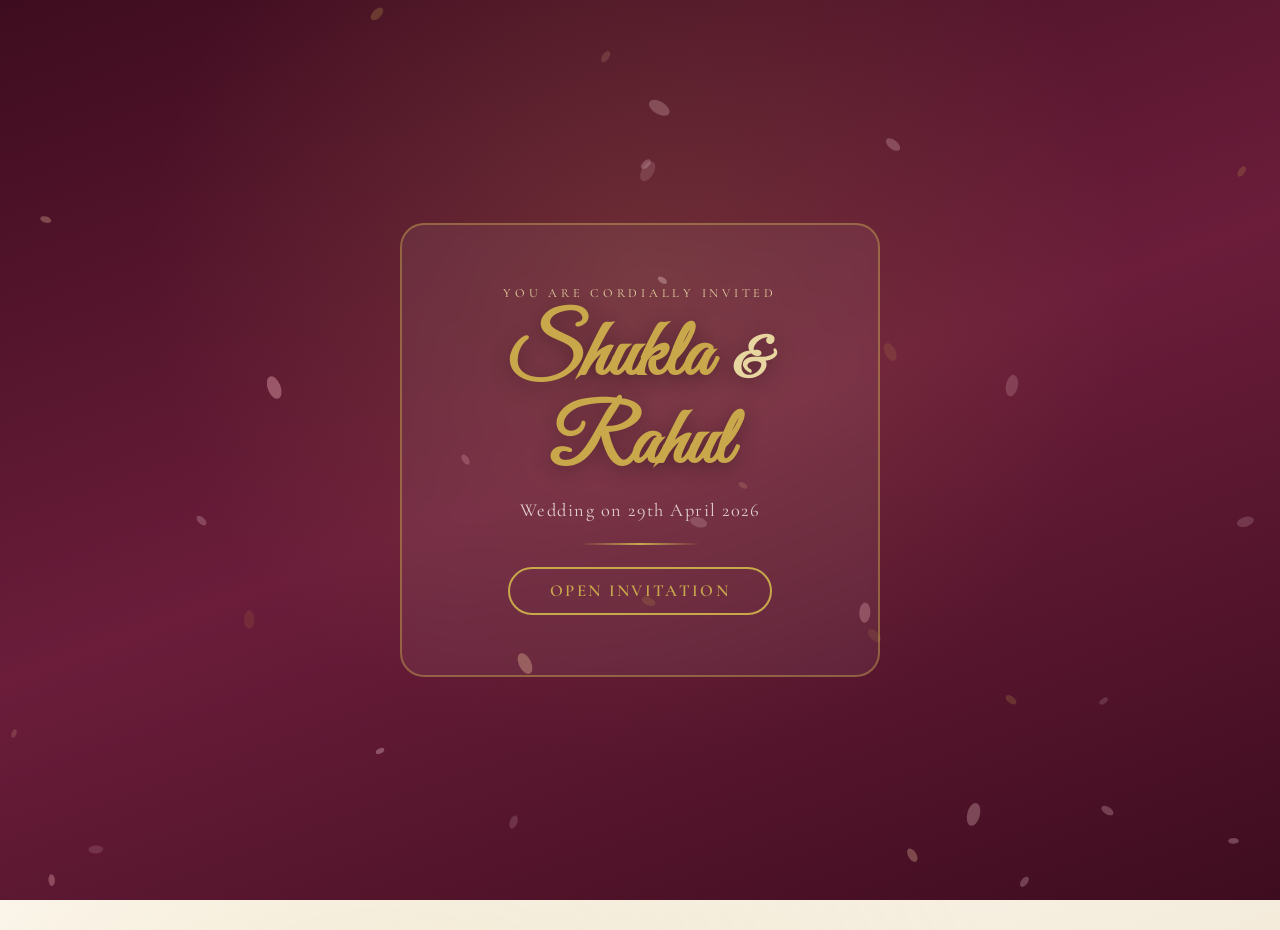
<file: index.html>
<!DOCTYPE html>
<html lang="en">
<head>
  <meta charset="UTF-8">
  <meta name="viewport" content="width=device-width, initial-scale=1.0">
  <title>Wedding Invitation — Shukla &amp; Rahul</title>
  <link rel="stylesheet" href="style.css">
</head>
<body>

<!-- Floating petals canvas -->
<canvas id="petalsCanvas" aria-hidden="true"></canvas>

<!-- ===== COVER PAGE ===== -->
<section class="cover" id="cover">
  <div class="cover-frame">
    <p class="cover-eyebrow">You are cordially invited</p>
    <h1 class="cover-names">Shukla <span>&amp;</span> Rahul</h1>
    <p class="cover-date">Wedding on 29th April 2026</p>
    <div class="cover-ornament"></div>
    <button class="cover-btn" id="openBtn" type="button">Open Invitation</button>
  </div>
</section>

<!-- ===== NOTEBOOK ===== -->
<main class="notebook-wrapper" id="notebookWrapper">

  <!-- Music toggle -->
  <button class="music-toggle" id="musicToggle" type="button" aria-label="Toggle background music">
    <svg class="icon-music-on" viewBox="0 0 24 24" width="22" height="22" fill="none" stroke="currentColor" stroke-width="2" stroke-linecap="round" stroke-linejoin="round">
      <path d="M9 18V5l12-2v13"/>
      <circle cx="6" cy="18" r="3"/><circle cx="18" cy="16" r="3"/>
    </svg>
    <svg class="icon-music-off" viewBox="0 0 24 24" width="22" height="22" fill="none" stroke="currentColor" stroke-width="2" stroke-linecap="round" stroke-linejoin="round">
      <path d="M9 18V5l12-2v13"/>
      <circle cx="6" cy="18" r="3"/><circle cx="18" cy="16" r="3"/>
      <line x1="1" y1="1" x2="23" y2="23"/>
    </svg>
  </button>

  <div class="notebook" id="notebook">
    <!-- Spine shadow -->
    <div class="spine"></div>

    <!-- Page 1 (front: image 0, back: image 1) -->
    <div class="page" id="p1" data-page="1">
      <div class="page-front page-content">
        <img src="images/c62c3e804ac14314e8356d7d0cfadc5dXLHbotnwiEaQuv54-0.png" alt="Wedding invite page 1">
      </div>
      <div class="page-back page-content">
        <img src="images/c62c3e804ac14314e8356d7d0cfadc5dXLHbotnwiEaQuv54-1.png" alt="Wedding invite page 2">
      </div>
    </div>

    <!-- Page 2 (front: image 2, back: image 3) -->
    <div class="page" id="p2" data-page="2">
      <div class="page-front page-content">
        <img src="images/c62c3e804ac14314e8356d7d0cfadc5dXLHbotnwiEaQuv54-2.png" alt="Wedding invite page 3">
      </div>
      <div class="page-back page-content">
        <img src="images/c62c3e804ac14314e8356d7d0cfadc5dXLHbotnwiEaQuv54-3.png" alt="Wedding invite page 4">
      </div>
    </div>
  </div>

  <!-- Navigation -->
  <div class="controls" id="controls">
    <button class="nav-btn" id="prevBtn" type="button">&#10094; Previous</button>
    <span class="page-indicator" id="pageIndicator">Page 1 of 4</span>
    <button class="nav-btn" id="nextBtn" type="button">Next &#10095;</button>
  </div>

</main>

<script src="script.js"></script>
</body>
</html>
</file>
<file: style.css>
@import url('https://fonts.googleapis.com/css2?family=Cormorant+Garamond:ital,wght@0,400;0,500;0,600;0,700;1,400&family=Great+Vibes&display=swap');

/* ────────── TOKENS ────────── */
:root {
  --cream:       #fdf8ef;
  --cream-dark:  #f0e6d3;
  --gold:        #c9a84c;
  --gold-light:  #e7d6a0;
  --gold-deep:   #9a7730;
  --wine:        #6b1d3a;
  --wine-deep:   #3e0c1f;
  --blush:       #f5e1e6;
  --sage:        #c2cdb6;
  --text:        #3b2314;
  --text-light:  #7a6555;
  --shadow:      rgba(60, 30, 15, .25);
  --page-w:      min(96vw, 1100px);
  --page-h:      min(88vh, 720px);
  --flip-speed:  .9s;
}

*, *::before, *::after { box-sizing: border-box; margin: 0; padding: 0; }

/* ────────── BODY ────────── */
body {
  min-height: 100vh;
  overflow-x: hidden;
  font-family: 'Cormorant Garamond', Georgia, serif;
  color: var(--text);
  background:
    radial-gradient(ellipse at 30% 20%, rgba(201,168,76,.12), transparent 50%),
    radial-gradient(ellipse at 70% 80%, rgba(245,225,230,.18), transparent 50%),
    linear-gradient(160deg, #fdf8ef 0%, #f0e6d3 50%, #e8dcc8 100%);
}

/* ────────── PETALS CANVAS ────────── */
#petalsCanvas {
  position: fixed;
  inset: 0;
  width: 100%;
  height: 100%;
  pointer-events: none;
  z-index: 9999;
}

/* ================================================================
   COVER PAGE
   ================================================================ */
.cover {
  position: fixed;
  inset: 0;
  z-index: 1000;
  display: flex;
  align-items: center;
  justify-content: center;
  background:
    radial-gradient(circle at 50% 30%, rgba(201,168,76,.15), transparent 55%),
    linear-gradient(160deg, #3e0c1f 0%, #6b1d3a 50%, #3e0c1f 100%);
  transition: opacity .7s ease, visibility .7s ease;
}
.cover.hidden {
  opacity: 0;
  visibility: hidden;
  pointer-events: none;
}

.cover-frame {
  text-align: center;
  padding: 60px 44px;
  border: 2px solid rgba(201,168,76,.45);
  border-radius: 24px;
  background: rgba(255,255,255,.06);
  backdrop-filter: blur(6px);
  max-width: 480px;
  animation: coverPulse 3s ease-in-out infinite alternate;
}
@keyframes coverPulse {
  from { box-shadow: 0 0 40px rgba(201,168,76,.12); }
  to   { box-shadow: 0 0 70px rgba(201,168,76,.25); }
}

.cover-eyebrow {
  letter-spacing: .3em;
  text-transform: uppercase;
  font-size: .78rem;
  color: var(--gold-light);
  margin-bottom: 12px;
}

.cover-names {
  font-family: 'Great Vibes', cursive;
  font-size: clamp(2.6rem, 7vw, 5rem);
  line-height: 1.1;
  color: var(--gold);
  text-shadow: 0 4px 20px rgba(0,0,0,.3);
}
.cover-names span {
  display: inline-block;
  margin: 0 8px;
  font-size: .7em;
  color: var(--gold-light);
}

.cover-date {
  margin-top: 10px;
  font-size: 1.15rem;
  color: rgba(253,248,239,.8);
  letter-spacing: .08em;
}

.cover-ornament {
  width: 120px;
  height: 2px;
  margin: 22px auto;
  background: linear-gradient(90deg, transparent, var(--gold), transparent);
}

.cover-btn {
  display: inline-block;
  padding: 14px 40px;
  border: 2px solid var(--gold);
  border-radius: 999px;
  background: transparent;
  color: var(--gold);
  font: 600 1.05rem/1 'Cormorant Garamond', Georgia, serif;
  letter-spacing: .14em;
  text-transform: uppercase;
  cursor: pointer;
  transition: background .3s, color .3s, transform .25s, box-shadow .3s;
}
.cover-btn:hover {
  background: var(--gold);
  color: var(--wine-deep);
  transform: translateY(-2px);
  box-shadow: 0 12px 30px rgba(201,168,76,.35);
}

/* ================================================================
   NOTEBOOK WRAPPER
   ================================================================ */
.notebook-wrapper {
  display: flex;
  flex-direction: column;
  align-items: center;
  justify-content: center;
  min-height: 100vh;
  padding: 30px 16px 20px;
  opacity: 0;
  transform: translateY(30px);
  transition: opacity .8s ease .3s, transform .8s ease .3s;
}
.notebook-wrapper.visible {
  opacity: 1;
  transform: translateY(0);
}

/* ────── MUSIC TOGGLE ────── */
.music-toggle {
  position: fixed;
  top: 18px;
  right: 18px;
  z-index: 100;
  width: 44px;
  height: 44px;
  border: 1px solid var(--gold-light);
  border-radius: 50%;
  background: rgba(253,248,239,.85);
  color: var(--gold-deep);
  cursor: pointer;
  display: flex;
  align-items: center;
  justify-content: center;
  transition: background .25s, transform .2s;
  backdrop-filter: blur(4px);
}
.music-toggle:hover {
  background: var(--gold-light);
  transform: scale(1.08);
}
.music-toggle .icon-music-off  { display: none; }
.music-toggle.muted .icon-music-on  { display: none; }
.music-toggle.muted .icon-music-off  { display: block; }

/* ================================================================
   NOTEBOOK (3D Book)
   ================================================================ */
.notebook {
  position: relative;
  width: var(--page-w);
  height: var(--page-h);
  perspective: 2000px;
  margin-bottom: 24px;
}

/* Spine / binding */
.spine {
  position: absolute;
  left: 50%;
  top: -4px;
  bottom: -4px;
  width: 18px;
  transform: translateX(-50%);
  background:
    linear-gradient(90deg, #c4a96a 0%, #a0843f 40%, #8b6e2c 60%, #c4a96a 100%);
  border-radius: 4px;
  z-index: 5;
  box-shadow: 0 0 12px rgba(0,0,0,.25);
}

/* ────── PAGE ────── */
.page {
  position: absolute;
  top: 0;
  left: 50%;
  width: 50%;
  height: 100%;
  transform-origin: left center;
  transform-style: preserve-3d;
  transition: transform var(--flip-speed) cubic-bezier(.645,.045,.355,1);
  z-index: 2;
  cursor: pointer;
}
.page:nth-child(2) { z-index: 2; } /* p1 */
.page:nth-child(3) { z-index: 1; } /* p2 */
.page.flipped { transform: rotateY(-180deg); z-index: 3; }

/* Front & back faces */
.page-content {
  position: absolute;
  inset: 0;
  backface-visibility: hidden;
  border-radius: 4px 16px 16px 4px;
  overflow: hidden;
  background: var(--cream);
  box-shadow:
    4px 4px 20px var(--shadow),
    inset -2px 0 8px rgba(0,0,0,.04);
}

.page-content img {
  width: 100%;
  height: 100%;
  object-fit: cover;
  display: block;
}

.page-back {
  transform: rotateY(180deg);
  border-radius: 16px 4px 4px 16px;
  box-shadow:
    -4px 4px 20px var(--shadow),
    inset 2px 0 8px rgba(0,0,0,.04);
}



/* ────── LEFT SIDE (before spine) — static page backing ────── */
.notebook::before {
  content: '';
  position: absolute;
  top: 0;
  left: 0;
  width: 50%;
  height: 100%;
  background: var(--cream);
  border-radius: 16px 4px 4px 16px;
  box-shadow:
    -4px 4px 20px var(--shadow),
    inset 2px 0 8px rgba(0,0,0,.04);
  z-index: 0;
}
/* Faint lines on static left */
.notebook::after {
  content: '';
  position: absolute;
  top: 0;
  left: 0;
  width: 50%;
  height: 100%;
  pointer-events: none;
  border-radius: 16px 4px 4px 16px;
  background-image:
    repeating-linear-gradient(
      0deg,
      transparent,
      transparent 27px,
      rgba(180,160,130,.06) 27px,
      rgba(180,160,130,.06) 28px
    );
  z-index: 1;
}

/* ================================================================
   CONTROLS
   ================================================================ */
.controls {
  display: flex;
  align-items: center;
  justify-content: center;
  gap: 14px;
  flex-wrap: wrap;
}

.nav-btn {
  min-width: 120px;
  padding: 12px 26px;
  border: 2px solid var(--gold);
  border-radius: 999px;
  background: linear-gradient(180deg, #efe0b8, #d4b86a);
  color: var(--wine-deep);
  font: 700 .9rem/1 'Cormorant Garamond', Georgia, serif;
  letter-spacing: .08em;
  text-transform: uppercase;
  cursor: pointer;
  box-shadow: 0 6px 18px rgba(60,30,15,.18);
  transition: transform .2s, box-shadow .2s, opacity .2s;
}
.nav-btn:hover:not(:disabled) {
  transform: translateY(-2px);
  box-shadow: 0 10px 26px rgba(60,30,15,.26);
}
.nav-btn:disabled {
  opacity: .4;
  cursor: not-allowed;
}

.page-indicator {
  min-width: 110px;
  padding: 8px 16px;
  border: 1px solid var(--gold-light);
  border-radius: 999px;
  background: rgba(253,248,239,.7);
  font-size: .95rem;
  text-align: center;
  color: var(--text);
  backdrop-filter: blur(4px);
}

/* ================================================================
   RESPONSIVE
   ================================================================ */
@media (max-width: 720px) {
  :root {
    --page-h: min(70vh, 480px);
  }

  .cover-frame {
    padding: 40px 28px;
    margin: 0 16px;
  }

  .spine { width: 10px; }

  .controls { gap: 8px; }

  .nav-btn {
    min-width: 90px;
    padding: 10px 18px;
    font-size: .82rem;
  }
}

@media (max-width: 420px) {
  :root {
    --page-h: 60vh;
  }
}
</file>
